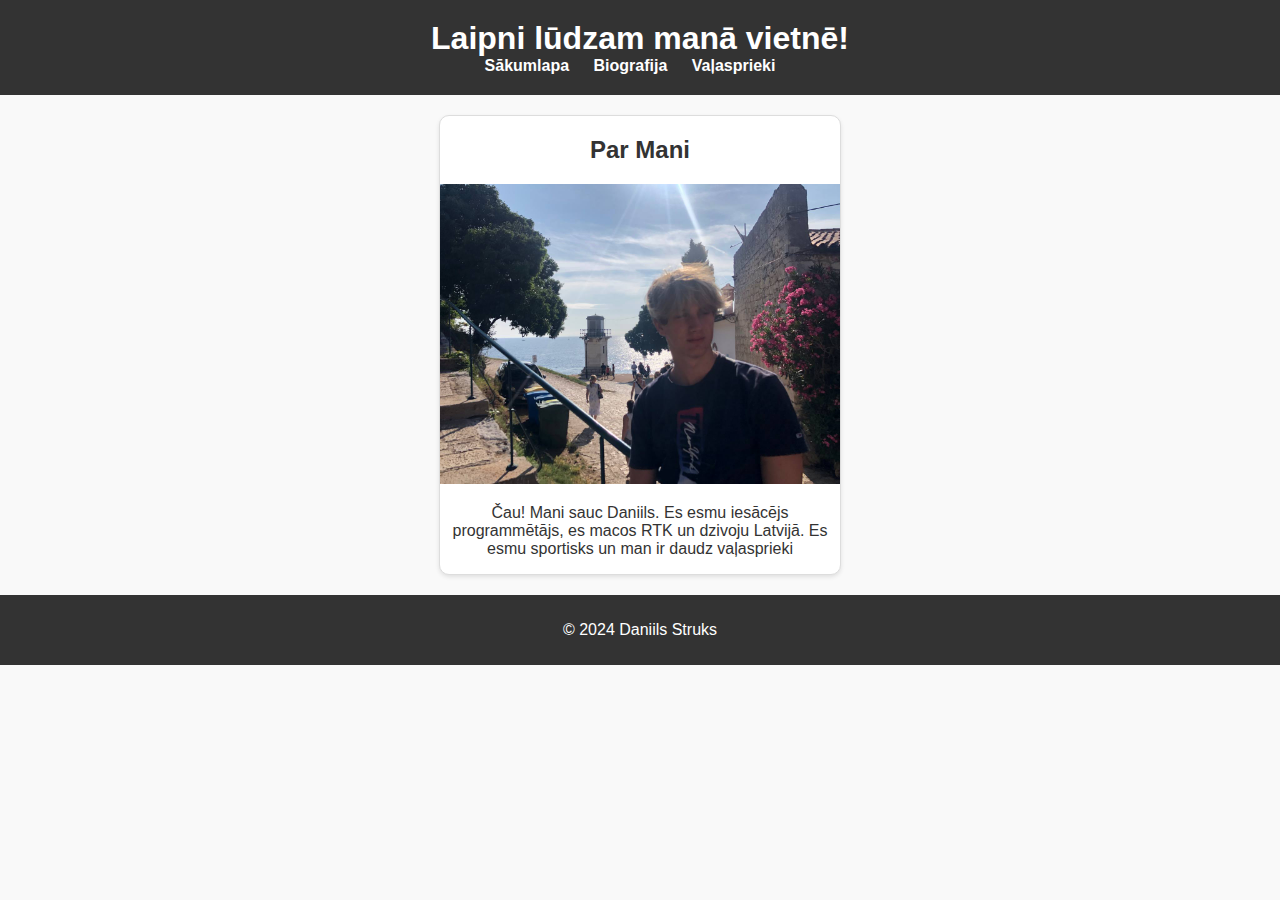
<file: index.html>
<!DOCTYPE html>
<html lang="lv">
<head>
    <meta charset="UTF-8">
    <meta name="viewport" content="width=device-width, initial-scale=1.0">
    <title>Mana vietne</title>
    <link rel="stylesheet" href="styles.css">
</head>
<body>
    <header>
        <h1>Laipni lūdzam manā vietnē!</h1>
        <nav>
            <ul>
                <li><a href="index.html">Sākumlapa</a></li>
                <li><a href="bio.html">Biografija</a></li>
                <li><a href="intereses.html">Vaļasprieki</a></li>
            </ul>
        </nav>
    </header>
    <main>
        <section class="index">
			<div class="index-item">
            <h2>Par Mani</h2>
            <img src="me.jpg" alt="Mans foto">
            <p>Čau! Mani sauc Daniils. Es esmu iesācējs programmētājs, es macos RTK un dzivoju Latvijā. Es esmu sportisks un man ir daudz vaļasprieki</p>
        </section>
    </main>
    <footer>
        <p>&copy; 2024 Daniils Struks</p>
    </footer>
</body>
</html>
</file>
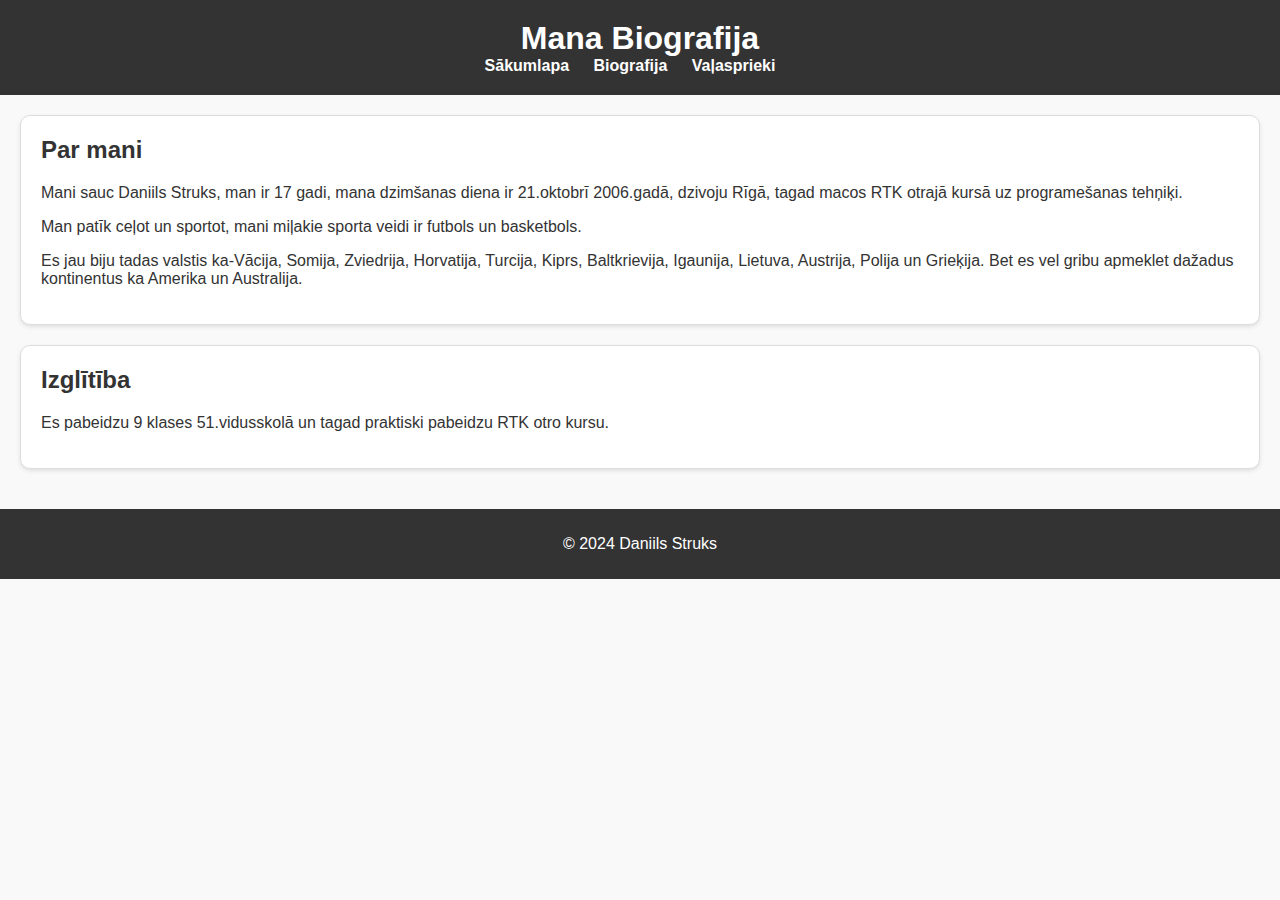
<file: bio.html>
<!DOCTYPE html>
<html lang="lv">
<head>
    <meta charset="UTF-8">
    <meta name="viewport" content="width=device-width, initial-scale=1.0">
    <title>Mans Biografija</title>
    <link rel="stylesheet" href="styles.css">
</head>
<body>
    <header>
        <h1>Mana Biografija</h1>
        <nav>
            <ul>
                <li><a href="index.html">Sākumlapa</a></li>
                <li><a href="blog.html">Biografija</a></li>
                <li><a href="poetry.html">Vaļasprieki</a></li>
            </ul>
        </nav>
    </header>
    <main>
        <article>
            <h2>Par mani</h2>
            <p>Mani sauc Daniils Struks, man ir 17 gadi, mana dzimšanas diena ir 21.oktobrī 2006.gadā, dzivoju Rīgā, tagad macos RTK otrajā kursā uz programešanas tehņiķi.</p>
			<p>Man patīk ceļot un sportot, mani miļakie sporta veidi ir futbols un basketbols.</p>
			<p>Es jau biju tadas valstis ka-Vācija, Somija, Zviedrija, Horvatija, Turcija, Kiprs, Baltkrievija, Igaunija, Lietuva, Austrija, Polija un Grieķija. Bet es vel gribu apmeklet dažadus kontinentus ka Amerika un Australija. </p>
        </article>
        <article>
            <h2>Izglītība</h2>
            <p>Es pabeidzu 9 klases 51.vidusskolā un tagad praktiski pabeidzu RTK otro kursu.</p>
        </article>
    </main>
    <footer>
        <p>&copy; 2024 Daniils Struks</p>
    </footer>
</body>
</html>
</file>
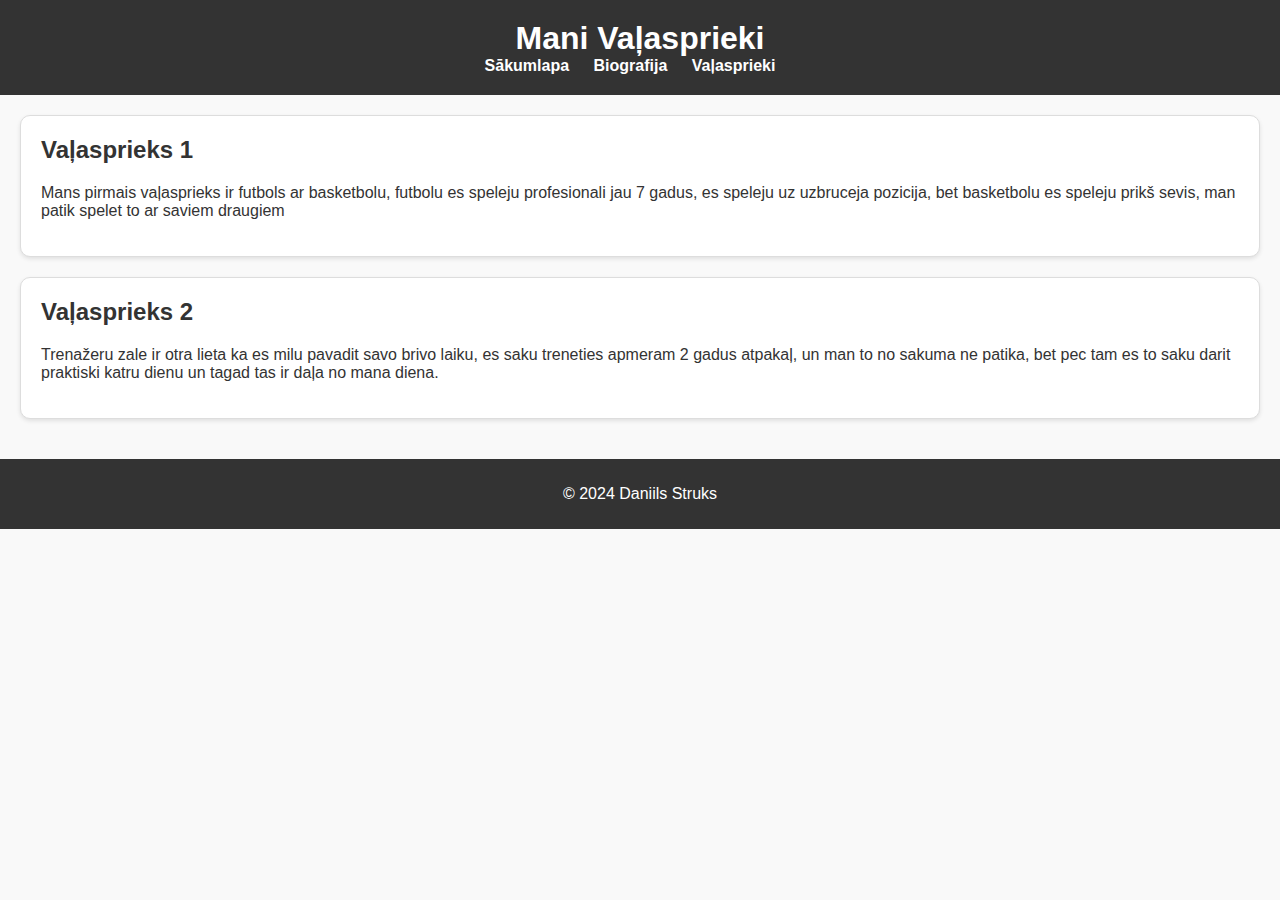
<file: intereses.html>
<!DOCTYPE html>
<html lang="lv">
    <meta charset="UTF-8">
    <meta name="viewport" content="width=device-width, initial-scale=1.0">
    <title>Mani vaļasprieki</title>
    <link rel="stylesheet" href="styles.css">
</head>
<body>
    <header>
        <h1>Mani Vaļasprieki</h1>
        <nav>
            <ul>
                <li><a href="index.html">Sākumlapa</a></li>
                <li><a href="bio.html">Biografija</a></li>
                <li><a href="valasprieki.html">Vaļasprieki</a></li>
            </ul>
        </nav>
    </header>
    <main>
        <article>
            <h2>Vaļasprieks 1</h2>
            <p>Mans pirmais vaļasprieks ir futbols ar basketbolu, futbolu es speleju profesionali jau 7 gadus, es speleju uz uzbruceja pozicija, bet basketbolu es speleju prikš sevis, man patik spelet to ar saviem draugiem</p>
        </article>
        <article>
            <h2>Vaļasprieks 2</h2>
            <p>Trenažeru zale ir otra lieta ka es milu pavadit savo brivo laiku, es saku treneties apmeram 2 gadus atpakaļ, un man to no sakuma ne patika, bet pec tam es to saku darit praktiski katru dienu un tagad tas ir daļa no mana diena.</p>
        </article>
    </main>
    <footer>
        <p>&copy; 2024 Daniils Struks</p>
    </footer>
</body>
</html>
</file>
<file: styles.css>
body {
    font-family: Arial, sans-serif;
    margin: 0;
    padding: 0;
    background-color: #f9f9f9;
    color: #333;
}

header {
    background-color: #333;
    color: #fff;
    padding: 20px 0;
    text-align: center;
}

header h1 {
    margin: 0;
    font-size: 2em;
}

nav ul {
    list-style: none;
    padding: 0;
    margin: 0;
}

nav ul li {
    display: inline;
    margin-right: 20px;
}

nav ul li a {
    color: #fff;
    text-decoration: none;
    font-weight: bold;
}

main {
    padding: 20px;
}

.bio, .intereses {
    margin-bottom: 40px;
}

.index {
    display: flex;
    flex-wrap: wrap;
    gap: 20px;
    justify-content: center;
}

.index-item {
    background-color: #fff;
    border: 1px solid #ddd;
    border-radius: 10px;
    overflow: hidden;
    box-shadow: 0 2px 4px rgba(0,0,0,0.1);
    max-width: 400px; 
    text-align: center;
}

.index-item img {
    width: 100%; /* Samazināt attēla platumu līdz 30% no tā sākotnējā izmēra */
    height: auto;
    max-width: 1000px; /* Noteikt maksimālo platumu 50 pikseļos */
    margin: 0 auto;
}

footer {
    background-color: #333;
    color: #fff;
    text-align: center;
    padding: 10px 0;
    position: relative;
    bottom: 0;
    width: 100%;
}

article {
    background-color: #fff;
    border: 1px solid #ddd;
    border-radius: 10px;
    padding: 20px;
    margin-bottom: 20px;
    box-shadow: 0 2px 4px rgba(0,0,0,0.1);
}

article h2 {
    margin-top: 0;
}

.index-image {
    width: 1000px; /* Samazināt attēla platumu līdz 37.5 pikseļiem (50% no 75 pikseļiem) */
    height: auto;
    border-radius: 50%;
    display: block;
    margin: 20px auto;
}
</file>
